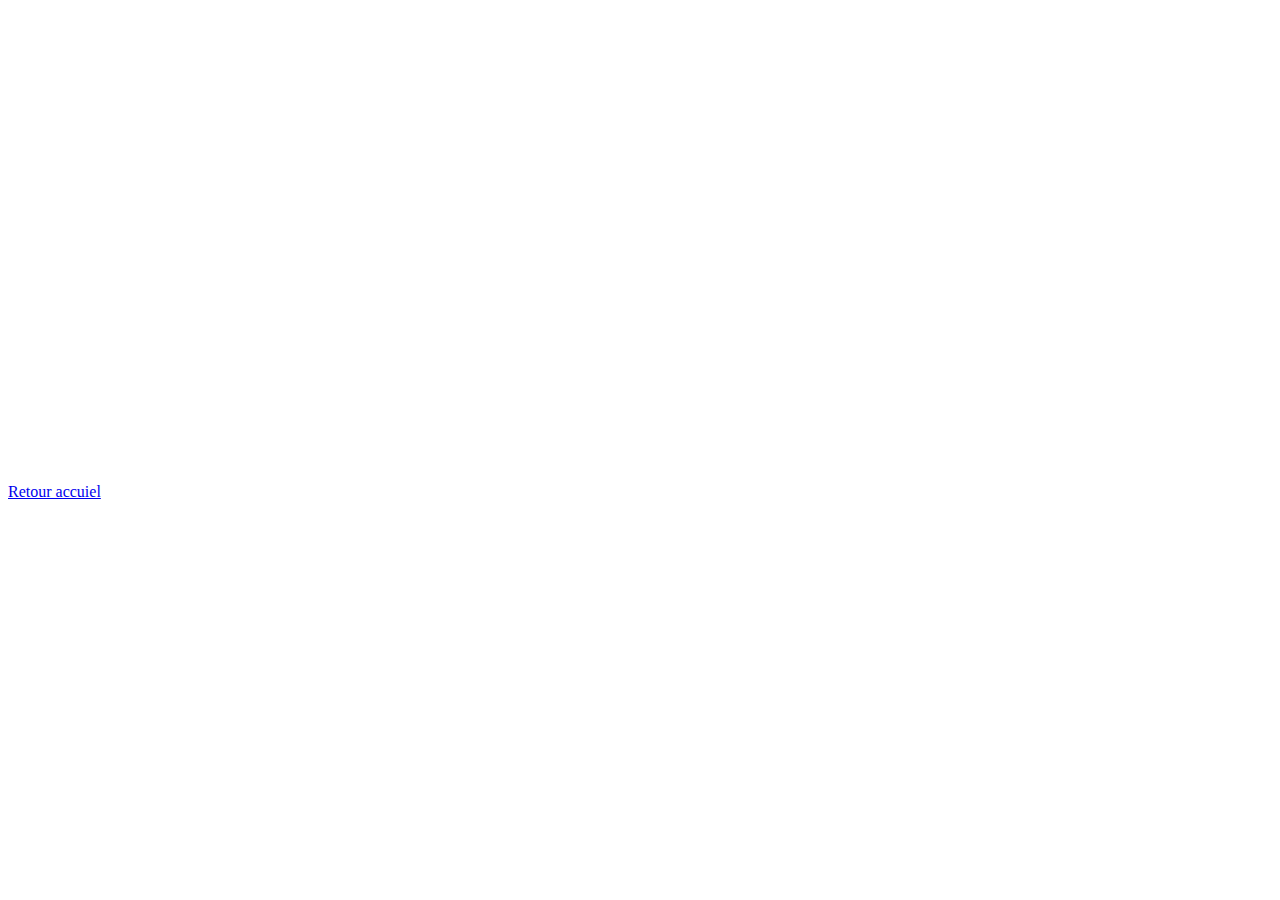
<file: contact.html>
<!DOCTYPE html>
<html>
<head>
	<title>page de contact</title>
	<link rel="stylesheet" type="text/css" href="contact.css">
</head>
<body>
<h1>page de contact</h1>
<p>contact nous sur cette adresse mail xxxxx@gmail.com</p>

<p>et aussi sur notre chaine youtubes</p>

<iframe width="560" height="315" src="https://www.youtube.com/embed/y7Npl2OjTos" frameborder="0" allow="accelerometer; autoplay; clipboard-write; encrypted-media; gyroscope; picture-in-picture" allowfullscreen></iframe>

<p><a href="page.html">Retour accuiel</a></p>
</body>
</html>
</file>
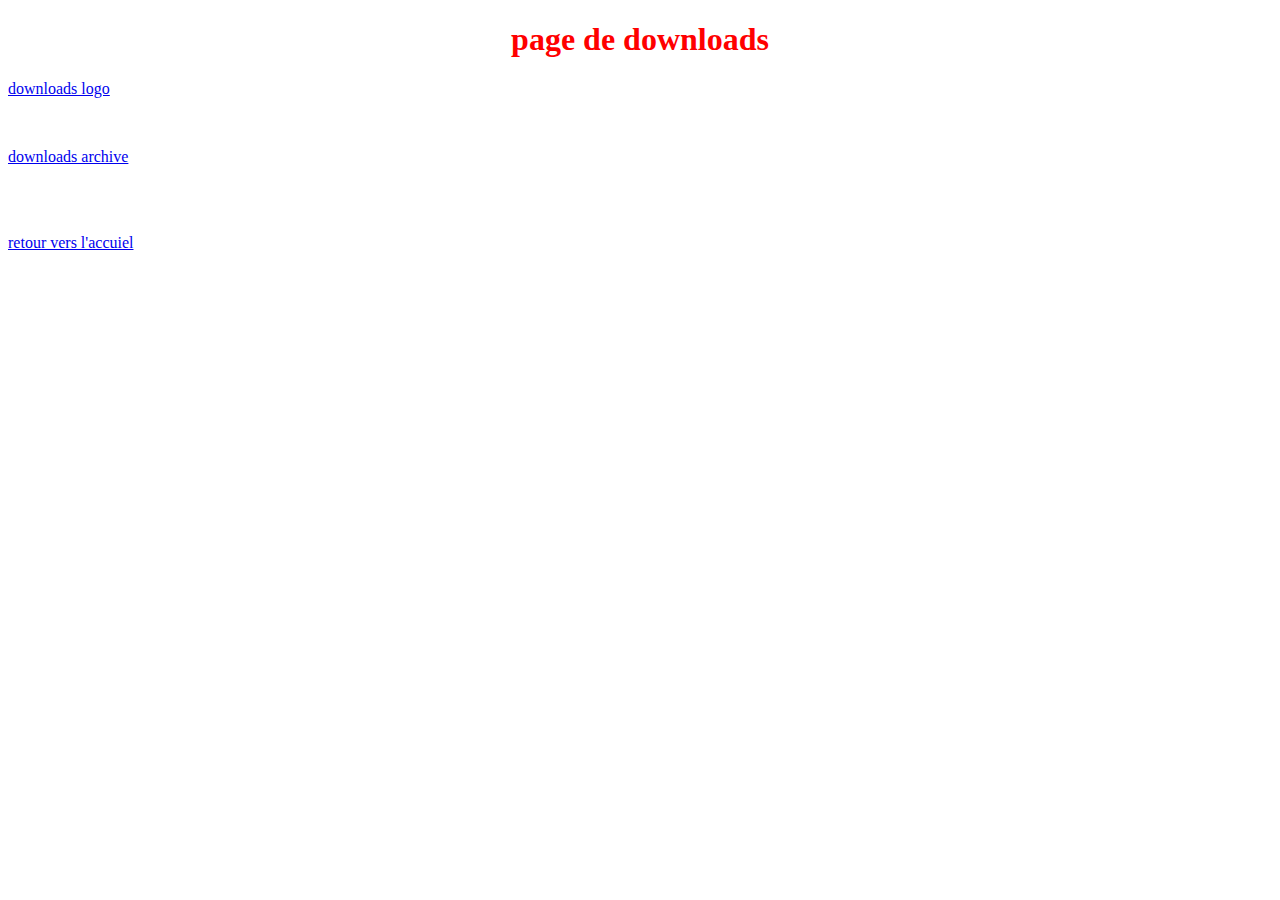
<file: downloads.html>
<!DOCTYPE html>
<html>
<head>
  <title>page downloads gnde</title>
<link rel="stylesheet" type="text/css" href="downloads.css">
</head>
<body>
<h1>page de downloads</h1>
<a href="image.zip">downloads logo</a>
<br>

<p>ceci et l'achive avec le logo a downloads</p>
<a href="archive.zip">downloads archive</a>
<p>ceci et tout les image importantes a downloads</p>
<br>
<a href="page.html">retour vers l'accuiel</a>
</body>
</html>
</file>
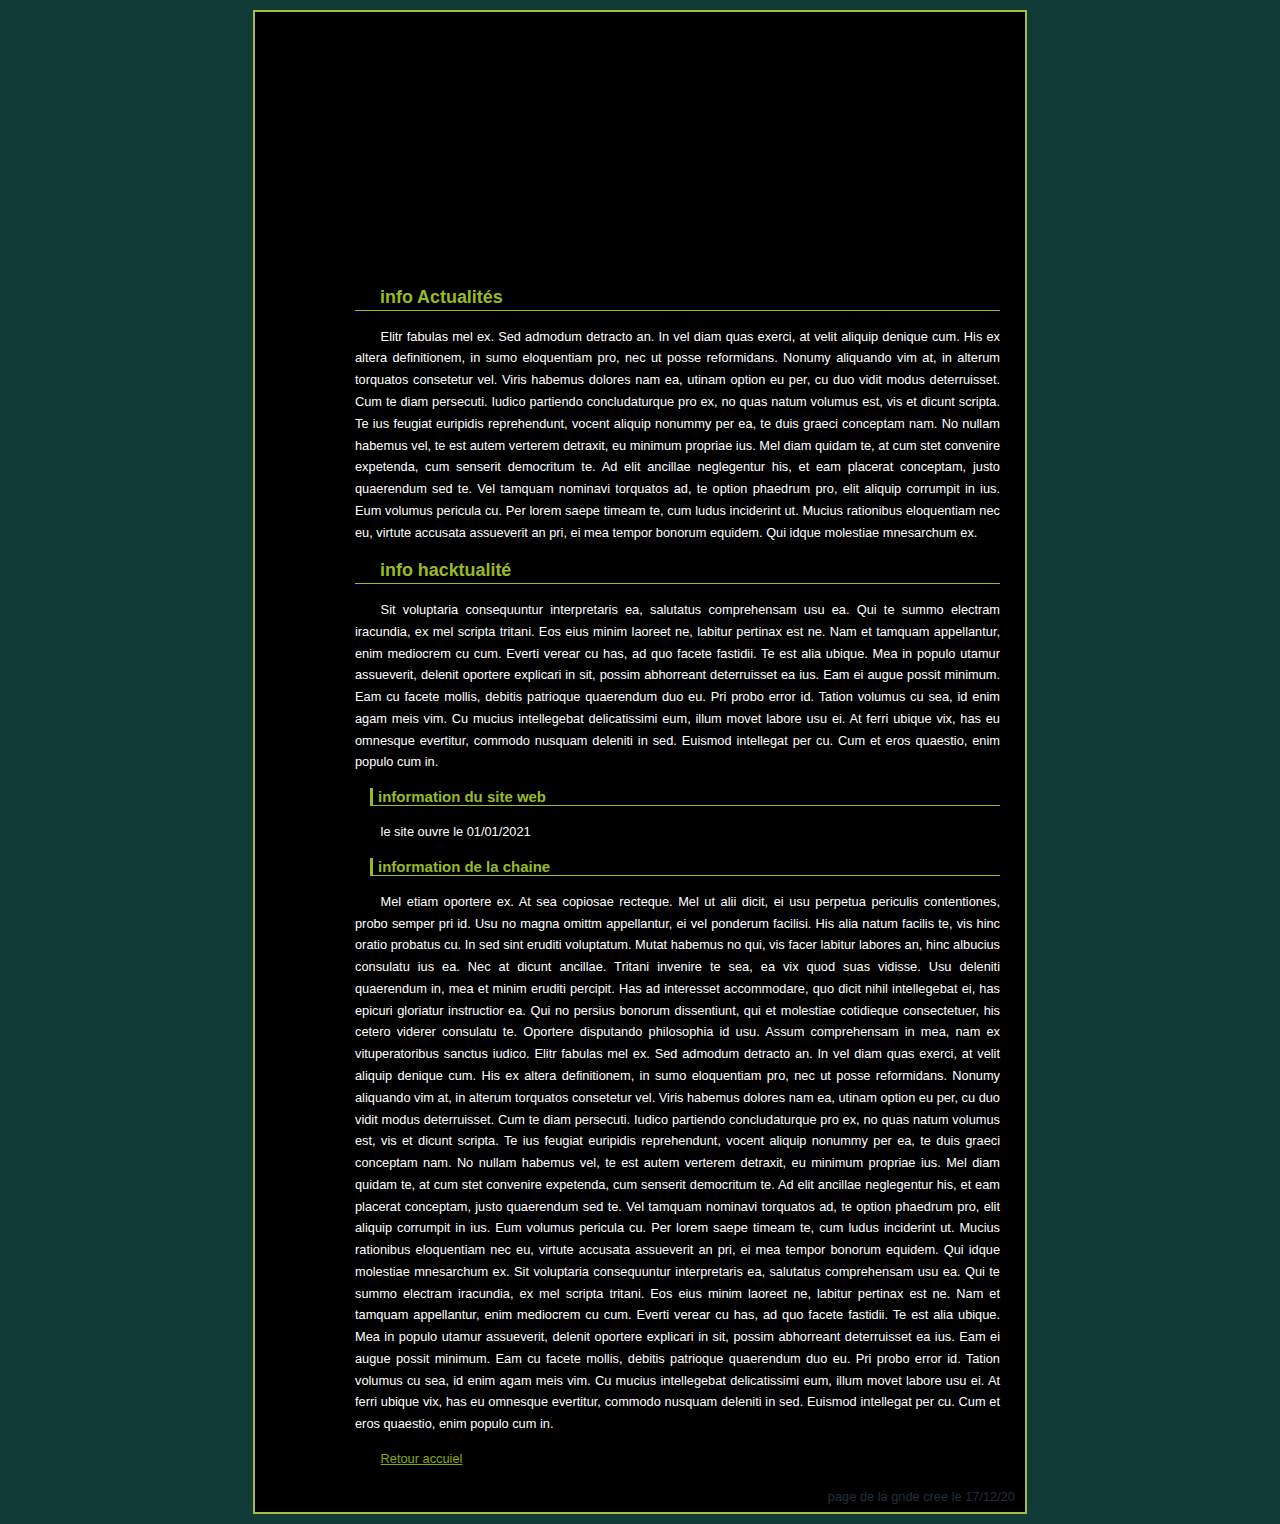
<file: info.html>
<!DOCTYPE html">
<html lang="fr">
  <head><meta charset="utf-8" />
    <title>page info gnde</title>
<link rel="stylesheet" type="text/css" href="contact.css">
</head>

<style type="text/css">


body
{
	margin: 10px 0 ;
	padding: 0 ;
	text-align: center ;
	font: 0.8em "Trebuchet MS", helvetica, sans-serif ;
	background: #103B37;
}

div#conteneur
{
	width: 770px ;
	margin: 0 auto ;
	text-align: left ;
	border: 2px solid #ab4 ;
	background: black ;

}

h1#header
{
	height: 258px ;
	margin: 0 ;
	background: url() no-repeat left top ;
}

h1#header a
{
	width: 400px ;
	height: 70px ;
	display: block ;
	background: url() no-repeat ;
	position: relative ;
	left: 350px ;
	top: 15px ;
	text-indent: -5000px ;
}


ul#menu
{
	height: 35px ;
	margin: 0 ;
	padding: 0 ;
	background: url() repeat-x 0 -25px ;
	list-style-type: none ;
}
		
ul#menu li
{
	float: left ;
	text-align: center ;
}

ul#menu li a
{
	width: 130px ;
	line-height: 25px ;
	font-size: 1.2em ;
	font-weight: bold ;
	letter-spacing: 2px ;
	color: #fff ;
	display: block ;
	text-decoration: none ;
	border-right: 2px solid #dea ;
}

ul#menu li a:hover
{
	background: url() repeat-x 0 0 ;
}

div#contenu
{
	padding: 0 25px 0 100px ;
	background: url() no-repeat 15px 15px ;
}

div#contenu h2
{
	padding-left: 25px ;
	line-height: 25px ;
	font-size: 1.4em ;
	background: url() no-repeat left bottom ;
	color: #9b2 ;
	border-bottom: 1px solid #9b2 ;
}

div#contenu h3
{
	margin-left: 15px ;
	padding-left: 5px ;
	border-bottom: 1px solid #9b2 ;
	border-left: 3px solid #9b2 ;
	color: #9b2 ;
}

div#contenu p
{
	text-align: justify ;
	text-indent: 2em ;
	line-height: 1.7em ;
}

div#contenu a
{
	color: #8a0 ;
}

div#contenu a:hover
{
	color: #9b2 ;
}

p#footer
{
	margin: 0 ;
	padding-right: 10px ;
	line-height: 30px ;
	text-align: right ;
	color: #212F3C ;
}

pre
{
	overflow: auto ;
	background: #dea ;
	border: 2px solid #9b2 ;
	padding: 5px 0 0 5px ;
	font-size: 1.2em ;
}

* html pre
{
	width: 636px ;
}

pre span
{
	color: #560 ;
}

pre span.comment
{
	color: #b30000 ;
}
</style>
  
  </head>
  
  <body>
  <div id="conteneur">    
    <h1 id="header"><a href="#" title="Colored Design - Accueil"><span>Colored Design</span></a></h1>


   <div id="contenu">
		<h2>info Actualités</h2>
		<p>Elitr fabulas mel ex. Sed admodum detracto an. In vel diam quas exerci, at velit aliquip denique cum. His ex altera definitionem, in sumo eloquentiam pro, nec ut posse reformidans. Nonumy aliquando vim at, in alterum torquatos consetetur vel. Viris habemus dolores nam ea, utinam option eu per, cu duo vidit modus deterruisset. Cum te diam persecuti. Iudico partiendo concludaturque pro ex, no quas natum volumus est, vis et dicunt scripta. Te ius feugiat euripidis reprehendunt, vocent aliquip nonummy per ea, te duis graeci conceptam nam. No nullam habemus vel, te est autem verterem detraxit, eu minimum propriae ius. Mel diam quidam te, at cum stet convenire expetenda, cum senserit democritum te. Ad elit ancillae neglegentur his, et eam placerat conceptam, justo quaerendum sed te. Vel tamquam nominavi torquatos ad, te option phaedrum pro, elit aliquip corrumpit in ius. Eum volumus pericula cu. Per lorem saepe timeam te, cum ludus inciderint ut. Mucius rationibus eloquentiam nec eu, virtute accusata assueverit an pri, ei mea tempor bonorum equidem. Qui idque molestiae mnesarchum ex.</p>
		<h2>info hacktualité</h2>
		<p>Sit voluptaria consequuntur interpretaris ea, salutatus comprehensam usu ea. Qui te summo electram iracundia, ex mel scripta tritani. Eos eius minim laoreet ne, labitur pertinax est ne. Nam et tamquam appellantur, enim mediocrem cu cum. Everti verear cu has, ad quo facete fastidii. Te est alia ubique. Mea in populo utamur assueverit, delenit oportere explicari in sit, possim abhorreant deterruisset ea ius. Eam ei augue possit minimum. Eam cu facete mollis, debitis patrioque quaerendum duo eu. Pri probo error id. Tation volumus cu sea, id enim agam meis vim. Cu mucius intellegebat delicatissimi eum, illum movet labore usu ei. At ferri ubique vix, has eu omnesque evertitur, commodo nusquam deleniti in sed. Euismod intellegat per cu. Cum et eros quaestio, enim populo cum in.</p>
			<h3>information du site web</h3>
			<p>le site ouvre le 01/01/2021</p>
			<h3>information de la chaine</h3>
			<p>Mel etiam oportere ex. At sea copiosae recteque. Mel ut alii dicit, ei usu perpetua periculis contentiones, probo semper pri id. Usu no magna omittm appellantur, ei vel ponderum facilisi. His alia natum facilis te, vis hinc oratio probatus cu. In sed sint eruditi voluptatum. Mutat habemus no qui, vis facer labitur labores an, hinc albucius consulatu ius ea. Nec at dicunt ancillae. Tritani invenire te sea, ea vix quod suas vidisse. Usu deleniti quaerendum in, mea et minim eruditi percipit. Has ad interesset accommodare, quo dicit nihil intellegebat ei, has epicuri gloriatur instructior ea. Qui no persius bonorum dissentiunt, qui et molestiae cotidieque consectetuer, his cetero viderer consulatu te. Oportere disputando philosophia id usu. Assum comprehensam in mea, nam ex vituperatoribus sanctus iudico. Elitr fabulas mel ex. Sed admodum detracto an. In vel diam quas exerci, at velit aliquip denique cum. His ex altera definitionem, in sumo eloquentiam pro, nec ut posse reformidans. Nonumy aliquando vim at, in alterum torquatos consetetur vel. Viris habemus dolores nam ea, utinam option eu per, cu duo vidit modus deterruisset. Cum te diam persecuti. Iudico partiendo concludaturque pro ex, no quas natum volumus est, vis et dicunt scripta. Te ius feugiat euripidis reprehendunt, vocent aliquip nonummy per ea, te duis graeci conceptam nam. No nullam habemus vel, te est autem verterem detraxit, eu minimum propriae ius. Mel diam quidam te, at cum stet convenire expetenda, cum senserit democritum te. Ad elit ancillae neglegentur his, et eam placerat conceptam, justo quaerendum sed te. Vel tamquam nominavi torquatos ad, te option phaedrum pro, elit aliquip corrumpit in ius. Eum volumus pericula cu. Per lorem saepe timeam te, cum ludus inciderint ut. Mucius rationibus eloquentiam nec eu, virtute accusata assueverit an pri, ei mea tempor bonorum equidem. Qui idque molestiae mnesarchum ex. Sit voluptaria consequuntur interpretaris ea, salutatus comprehensam usu ea. Qui te summo electram iracundia, ex mel scripta tritani. Eos eius minim laoreet ne, labitur pertinax est ne. Nam et tamquam appellantur, enim mediocrem cu cum. Everti verear cu has, ad quo facete fastidii. Te est alia ubique. Mea in populo utamur assueverit, delenit oportere explicari in sit, possim abhorreant deterruisset ea ius. Eam ei augue possit minimum. Eam cu facete mollis, debitis patrioque quaerendum duo eu. Pri probo error id. Tation volumus cu sea, id enim agam meis vim. Cu mucius intellegebat delicatissimi eum, illum movet labore usu ei. At ferri ubique vix, has eu omnesque evertitur, commodo nusquam deleniti in sed. Euismod intellegat per cu. Cum et eros quaestio, enim populo cum in.</p>
			
		<p><a href="page.html">Retour accuiel</a></p>
	</div>
    
    <p id="footer">page de la gnde cree le 17/12/20</p>
  </div>
  </body>
</html>
</file>
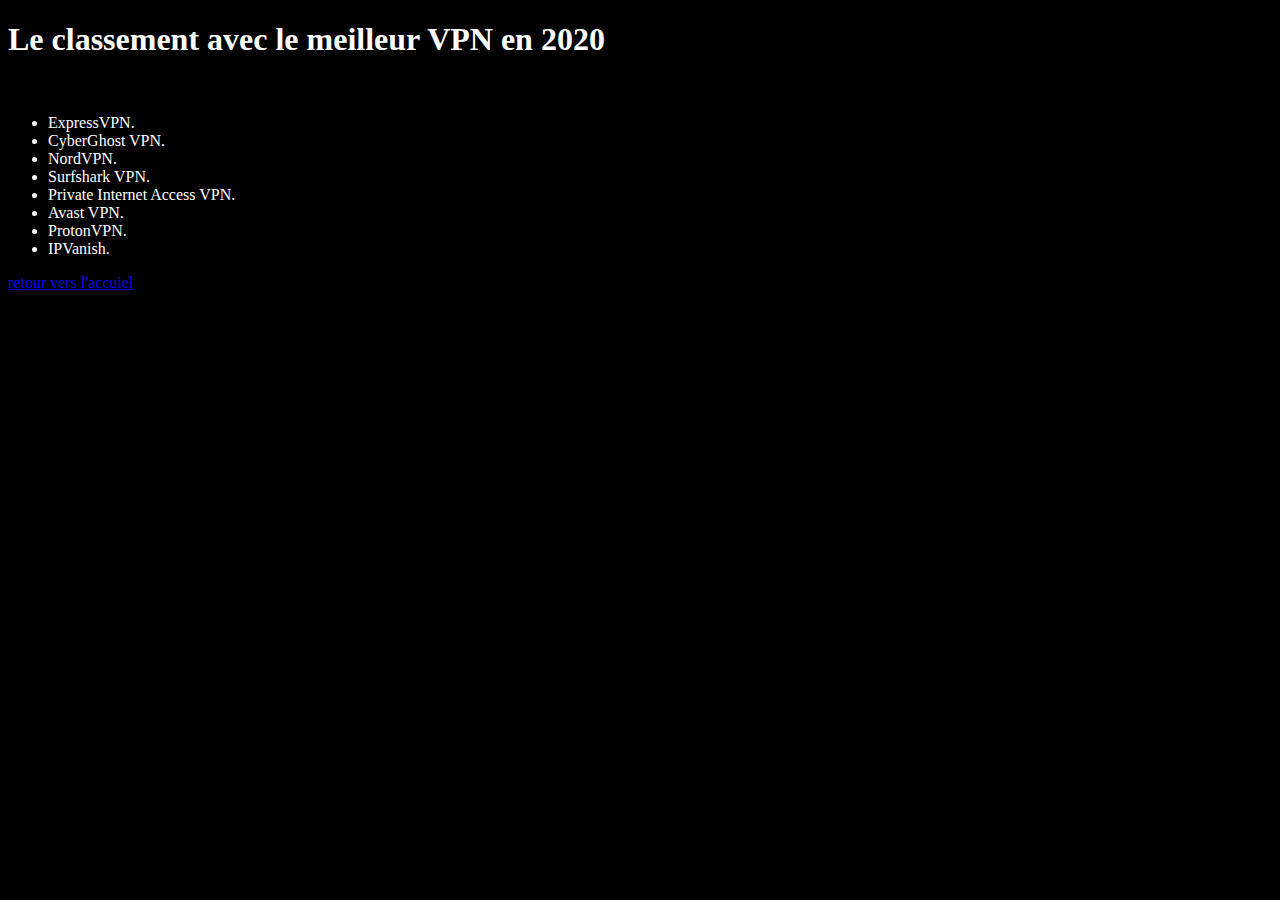
<file: vpn.html>
<!DOCTYPE html>
<html>
<head>
  <title>page meilleure vpn gnde</title>
<link rel="stylesheet" type="text/css" href="vpn.css">
</head>
<body>
<h1>Le classement avec le meilleur VPN en 2020 </h1>
<br>
<ul>
	<li>
		ExpressVPN.
	</li>
	<li>  CyberGhost VPN.      </li>
	<li>   NordVPN.   </li>
	<li>   Surfshark VPN.    </li>
	<li>   Private Internet Access VPN.    </li>
	<li> Avast VPN.       </li>
	<li>   ProtonVPN.      </li>
	<li>  IPVanish.         </li>
</ul>

<a href="page.html">retour vers l'accuiel</a>
</body>
</html>
</file>
<file: contact.css>
body{
	background-image: url(https://wallpapercave.com/wp/wp4507688.jpg);

}
h1{
	color: white
}
p{
	color: white
}
</file>
<file: downloads.css>
body{

	background-image: url(https://i.redd.it/uy02b17cywey.jpg);
}
h1{
	text-align: center;
	color: red
}

p{
	color: white
}
</file>
<file: vpn.css>
body{
	background-color: black
}
p{
	color: white
}
li{
	color: white
}

h1{
	color: white
}
</file>
